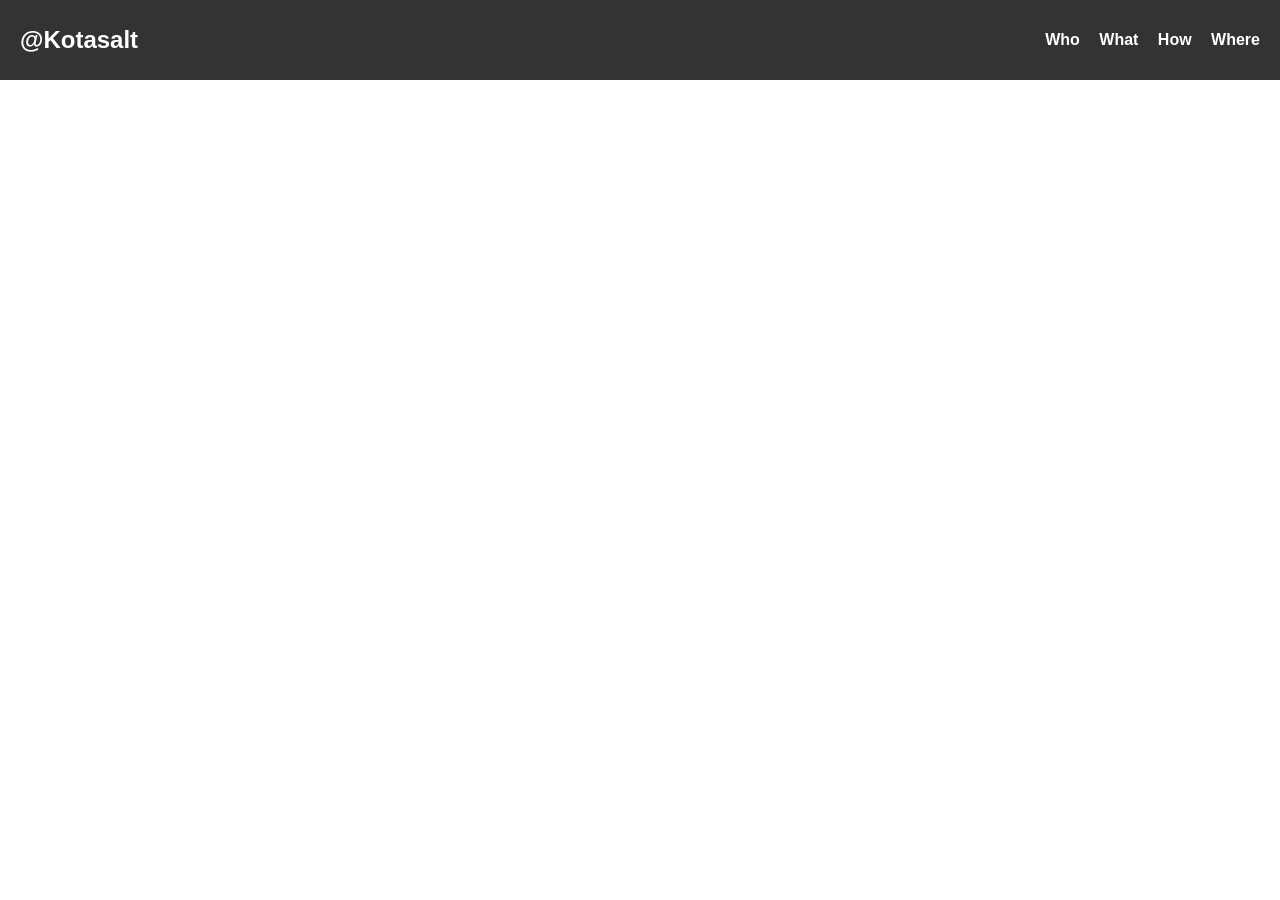
<file: index-new.html>
<!DOCTYPE html>
<html lang="ja">
<head>
  <meta charset="UTF-8">
  <meta name="viewport" content="width=device-width, initial-scale=1.0">
  <link rel="stylesheet" href="index-new.css">
  <title>Example Page</title>
</head>
<body>
  <header>
    <div class="header-container">
      <div class="header-left">
        <h1>@Kotasalt</h1>
      </div>
      <div class="header-right">
        <a href="#">Who</a>
        <a href="#">What</a>
        <a href="#">How</a>
        <a href="#">Where</a>
      </div>
    </div>
  </header>
  <div class="top-wrapper">
    <div class="top-wrapper-logo">
      <p>What We Are / Pickup Report</p>
      <h1>組織の持つ力の可能性。<br><span> 誰かを想うことで<br> 人はどこまで成長し、楽しめるのか。</span></h1>
    </div>
  </div>
</body>
</html>
</file>
<file: index-new.css>
/* リセット */
* {
  margin: 0;
  padding: 0;
  box-sizing: border-box;
}

body {
  font-family: Arial, sans-serif;
  line-height: 1.6;
}

header {
  background-color: #333;
  color: white;
  height: 80px;
  display: flex;
  align-items: center;
  justify-content: space-between;
  padding: 0 20px;
  position: fixed;
  width: 100%;
  top: 0;
  z-index: 1000;
}

.header-container {
  display: flex;
  justify-content: space-between;
  align-items: center;
  width: 100%;
}

.header-left h1 {
  font-size: 24px;
}

.header-right a {
  color: white;
  text-decoration: none;
  margin-left: 15px;
  font-size: 16px;
  font-weight: bold;
  transition: color 0.3s ease;
}

.header-right a:hover {
  color: #ffd700;
}

.top-wrapper {
  background-image: url('https://kotasalt.web.fc2.com/IMG_E2345.JPG');
  background-size: cover;
  background-position: center;
  height: 640px;
  display: flex;
  flex-direction: column;
  justify-content: center;
  align-items: center;
  text-align: center;
  color: white;
  padding: 20px;
  margin-top: 80px; /* ヘッダー高さ分の余白 */
}

.top-wrapper-logo p {
  font-size: 20px;
  margin-bottom: 20px;
}

.top-wrapper-logo h1 {
  font-size: 36px;
  line-height: 1.4;
}

.top-wrapper-logo span {
  font-size: 28px;
  font-weight: 300;
}

/* レスポンシブ対応 */
@media (max-width: 768px) {
  .header-right a {
    font-size: 14px;
    margin-left: 10px;
  }

  .top-wrapper-logo h1 {
    font-size: 28px;
  }

  .top-wrapper-logo span {
    font-size: 22px;
  }
}

@media (max-width: 480px) {
  .header-left h1 {
    font-size: 20px;
  }

  .header-right a {
    font-size: 12px;
    margin-left: 8px;
  }

  .top-wrapper-logo h1 {
    font-size: 24px;
  }

  .top-wrapper-logo span {
    font-size: 18px;
  }
}
</file>
